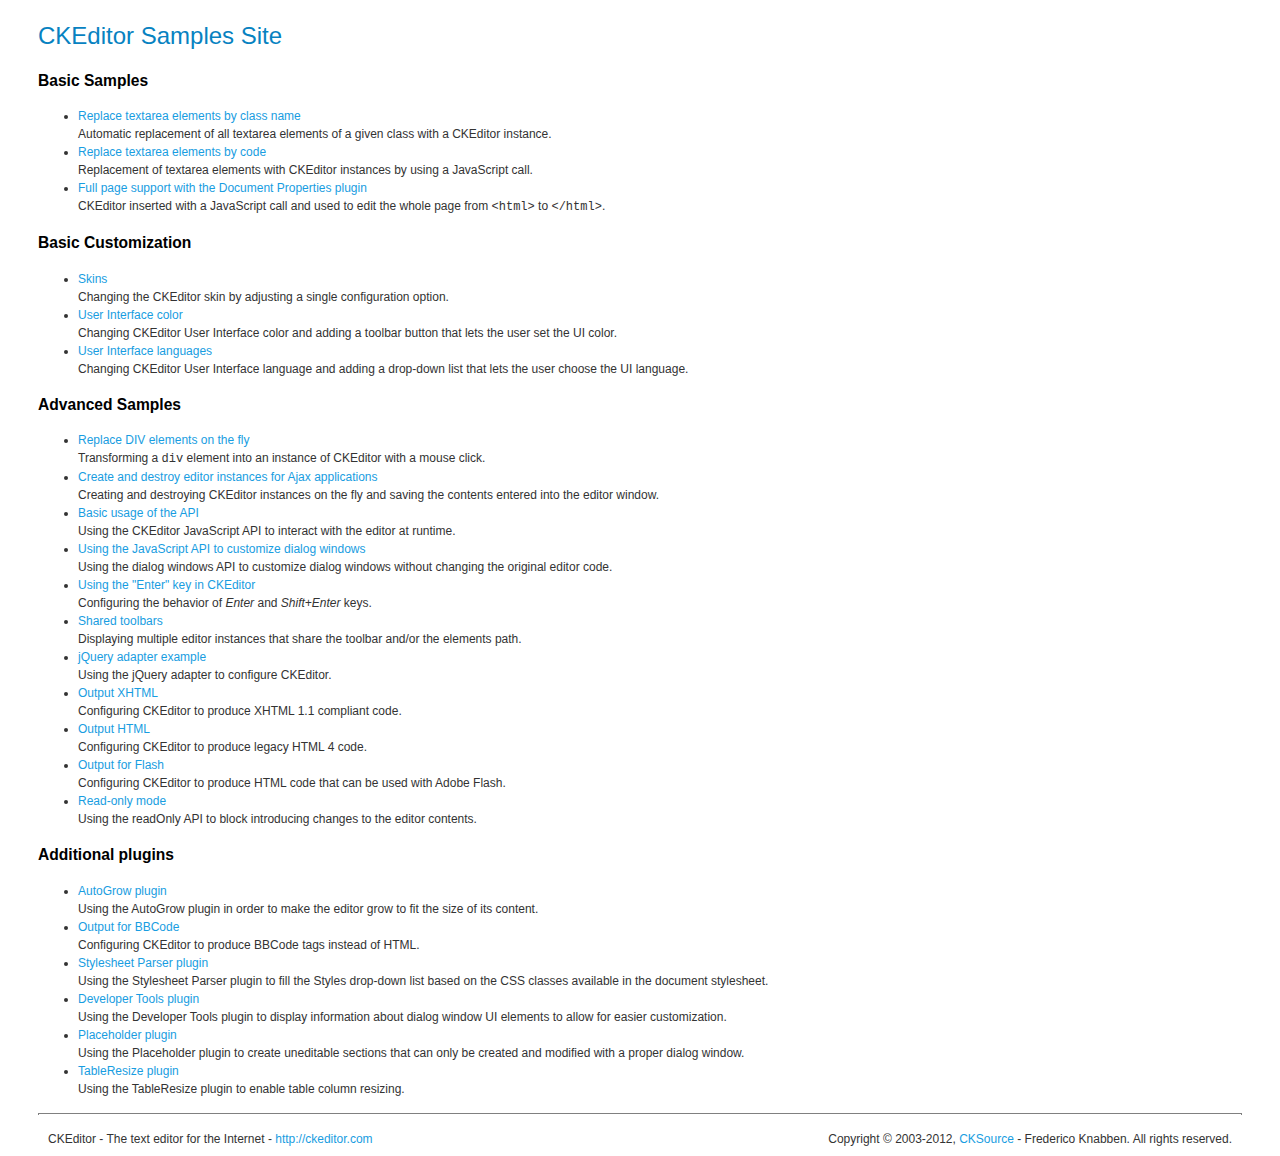
<file: Dentplex/Dentplex.Web/Content/ckeditor/_samples/index.html>
<!DOCTYPE html PUBLIC "-//W3C//DTD XHTML 1.0 Transitional//EN" "http://www.w3.org/TR/xhtml1/DTD/xhtml1-transitional.dtd">
<!--
Copyright (c) 2003-2012, CKSource - Frederico Knabben. All rights reserved.
For licensing, see LICENSE.html or http://ckeditor.com/license
-->
<html xmlns="http://www.w3.org/1999/xhtml">
<head>
	<title>CKEditor Samples</title>
	<meta content="text/html; charset=utf-8" http-equiv="content-type" />
	<link type="text/css" rel="stylesheet" href="sample.css" />
</head>
<body>
	<h1 class="samples">
		CKEditor Samples Site
	</h1>
	<h2 class="samples">
		Basic Samples
	</h2>
	<ul class="samples">
		<li>
			<a class="samples" href="replacebyclass.html">Replace textarea elements by class name</a><br />
			Automatic replacement of all textarea elements of a given class with a CKEditor instance.
		</li>
		<li><a class="samples" href="replacebycode.html">Replace textarea elements by code</a><br />
			Replacement of textarea elements with CKEditor instances by using a JavaScript call.
		</li>
		<li><a class="samples" href="fullpage.html">Full page support with the Document Properties plugin</a><br />
			CKEditor inserted with a JavaScript call and used to edit the whole page from <code>&lt;html&gt;</code> to <code>&lt;/html&gt;</code>.
		</li>
	</ul>
	<h2 class="samples">
		Basic Customization
	</h2>
	<ul class="samples">
		<li><a class="samples" href="skins.html">Skins</a><br />
			Changing the CKEditor skin by adjusting a single configuration option.
		</li>
		<li><a class="samples" href="ui_color.html">User Interface color</a><br />
			Changing CKEditor User Interface color and adding a toolbar button that lets the user set the UI color.
		</li>
		<li><a class="samples" href="ui_languages.html">User Interface languages</a><br />
			Changing CKEditor User Interface language and adding a drop-down list that lets the user choose the UI language.
		</li>
	</ul>
	<h2 class="samples">
		Advanced Samples
	</h2>
	<ul class="samples">
		<li><a class="samples" href="divreplace.html">Replace DIV elements on the fly</a><br />
			Transforming a <code>div</code> element into an instance of CKEditor with a mouse click.
		</li>
		<li><a class="samples" href="ajax.html">Create and destroy editor instances for Ajax applications</a><br />
			Creating and destroying CKEditor instances on the fly and saving the contents entered into the editor window.
		</li>
		<li><a class="samples" href="api.html">Basic usage of the API</a><br />
			Using the CKEditor JavaScript API to interact with the editor at runtime.
		</li>
		<li><a class="samples" href="api_dialog.html">Using the JavaScript API to customize dialog windows</a><br />
			Using the dialog windows API to customize dialog windows without changing the original editor code.
		</li>
		<li><a class="samples" href="enterkey.html">Using the "Enter" key in CKEditor</a><br />
			 Configuring the behavior of <em>Enter</em> and <em>Shift+Enter</em> keys.
		</li>
		<li><a class="samples" href="sharedspaces.html">Shared toolbars</a><br />
			Displaying multiple editor instances that share the toolbar and/or the elements path.
		</li>
		<li><a class="samples" href="jqueryadapter.html">jQuery adapter example</a><br />
			Using the jQuery adapter to configure CKEditor.
		</li>
		<li><a class="samples" href="output_xhtml.html">Output XHTML</a><br />
			Configuring CKEditor to produce XHTML 1.1 compliant code.
		</li>
		<li><a class="samples" href="output_html.html">Output HTML</a><br />
			Configuring CKEditor to produce legacy HTML 4 code.
		</li>
		<li><a class="samples" href="output_for_flash.html">Output for Flash</a><br />
			Configuring CKEditor to produce HTML code that can be used with Adobe Flash.
		</li>
		<li><a class="samples" href="readonly.html">Read-only mode</a><br />
			Using the readOnly API to block introducing changes to the editor contents.
		</li>
	</ul>
	<h2 class="samples">
		Additional plugins
	</h2>
	<ul class="samples">
		<li><a class="samples" href="autogrow.html">AutoGrow plugin</a><br />
			Using the AutoGrow plugin in order to make the editor grow to fit the size of its content.
		</li>
		<li><a class="samples" href="bbcode.html">Output for BBCode</a><br />
			Configuring CKEditor to produce BBCode tags instead of HTML.
		</li>
		<li><a class="samples" href="stylesheetparser.html">Stylesheet Parser plugin</a><br />
			Using the Stylesheet Parser plugin to fill the Styles drop-down list based on the CSS classes available in the document stylesheet.
		</li>
		<li><a class="samples" href="devtools.html">Developer Tools plugin</a><br />
			Using the Developer Tools plugin to display information about dialog window UI elements to allow for easier customization.
		</li>
		<li><a class="samples" href="placeholder.html">Placeholder plugin</a><br />
			Using the Placeholder plugin to create uneditable sections that can only be created and modified with a proper dialog window.
		</li>
		<li><a class="samples" href="tableresize.html">TableResize plugin</a><br />
			Using the TableResize plugin to enable table column resizing.
		</li>
	</ul>
	<div id="footer">
		<hr />
		<p>
			CKEditor - The text editor for the Internet - <a class="samples" href="http://ckeditor.com/">http://ckeditor.com</a>
		</p>
		<p id="copy">
			Copyright &copy; 2003-2012, <a class="samples" href="http://cksource.com/">CKSource</a> - Frederico Knabben. All rights reserved.
		</p>
	</div>
</body>
</html>
</file>
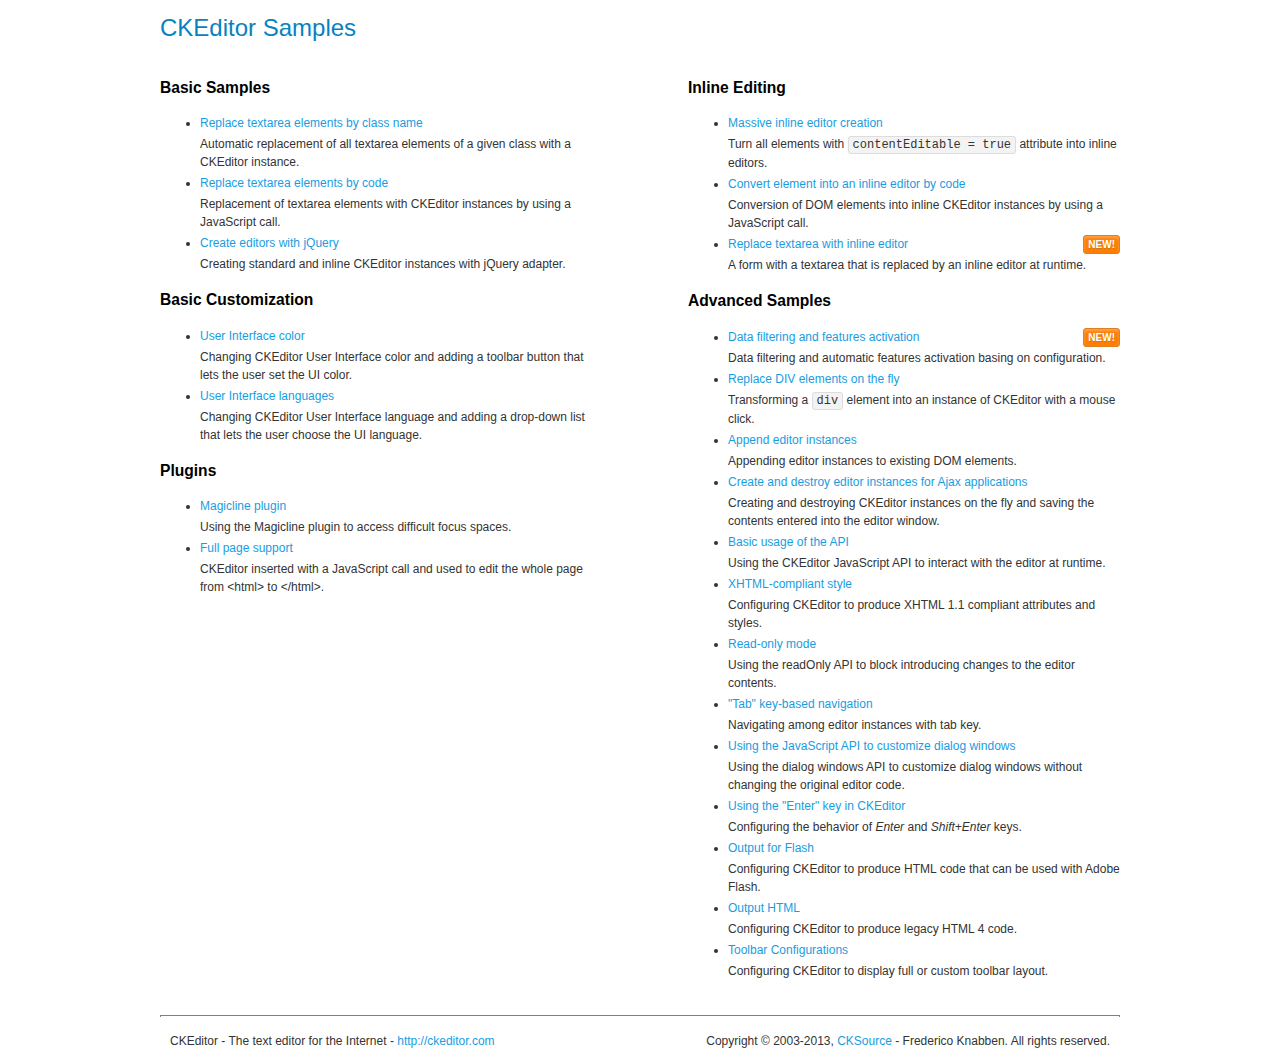
<file: Dentplex/Dentplex.Web/Content/ckeditor/samples/index.html>
<!DOCTYPE html>
<!--
Copyright (c) 2003-2013, CKSource - Frederico Knabben. All rights reserved.
For licensing, see LICENSE.md or http://ckeditor.com/license
-->
<html>
<head>
	<title>CKEditor Samples</title>
	<meta charset="utf-8">
	<link rel="stylesheet" href="sample.css">
</head>
<body>
	<h1 class="samples">
		CKEditor Samples
	</h1>
	<div class="twoColumns">
		<div class="twoColumnsLeft">
			<h2 class="samples">
				Basic Samples
			</h2>
			<dl class="samples">
				<dt><a class="samples" href="replacebyclass.html">Replace textarea elements by class name</a></dt>
				<dd>Automatic replacement of all textarea elements of a given class with a CKEditor instance.</dd>

				<dt><a class="samples" href="replacebycode.html">Replace textarea elements by code</a></dt>
				<dd>Replacement of textarea elements with CKEditor instances by using a JavaScript call.</dd>

				<dt><a class="samples" href="jquery.html">Create editors with jQuery</a></dt>
				<dd>Creating standard and inline CKEditor instances with jQuery adapter.</dd>
			</dl>

			<h2 class="samples">
				Basic Customization
			</h2>
			<dl class="samples">
				<dt><a class="samples" href="uicolor.html">User Interface color</a></dt>
				<dd>Changing CKEditor User Interface color and adding a toolbar button that lets the user set the UI color.</dd>

				<dt><a class="samples" href="uilanguages.html">User Interface languages</a></dt>
				<dd>Changing CKEditor User Interface language and adding a drop-down list that lets the user choose the UI language.</dd>
			</dl>


			<h2 class="samples">Plugins</h2>
<dl class="samples">
<dt><a class="samples" href="plugins/magicline/magicline.html">Magicline plugin</a></dt>
<dd>Using the Magicline plugin to access difficult focus spaces.</dd>

<dt><a class="samples" href="plugins/wysiwygarea/fullpage.html">Full page support</a></dt>
<dd>CKEditor inserted with a JavaScript call and used to edit the whole page from &lt;html&gt; to &lt;/html&gt;.</dd>
</dl>
		</div>
		<div class="twoColumnsRight">
			<h2 class="samples">
				Inline Editing
			</h2>
			<dl class="samples">
				<dt><a class="samples" href="inlineall.html">Massive inline editor creation</a></dt>
				<dd>Turn all elements with <code>contentEditable = true</code> attribute into inline editors.</dd>

				<dt><a class="samples" href="inlinebycode.html">Convert element into an inline editor by code</a></dt>
				<dd>Conversion of DOM elements into inline CKEditor instances by using a JavaScript call.</dd>

				<dt><a class="samples" href="inlinetextarea.html">Replace textarea with inline editor</a> <span class="new">New!</span></dt>
				<dd>A form with a textarea that is replaced by an inline editor at runtime.</dd>

				
			</dl>

			<h2 class="samples">
				Advanced Samples
			</h2>
			<dl class="samples">
				<dt><a class="samples" href="datafiltering.html">Data filtering and features activation</a> <span class="new">New!</span></dt>
				<dd>Data filtering and automatic features activation basing on configuration.</dd>

				<dt><a class="samples" href="divreplace.html">Replace DIV elements on the fly</a></dt>
				<dd>Transforming a <code>div</code> element into an instance of CKEditor with a mouse click.</dd>

				<dt><a class="samples" href="appendto.html">Append editor instances</a></dt>
				<dd>Appending editor instances to existing DOM elements.</dd>

				<dt><a class="samples" href="ajax.html">Create and destroy editor instances for Ajax applications</a></dt>
				<dd>Creating and destroying CKEditor instances on the fly and saving the contents entered into the editor window.</dd>

				<dt><a class="samples" href="api.html">Basic usage of the API</a></dt>
				<dd>Using the CKEditor JavaScript API to interact with the editor at runtime.</dd>

				<dt><a class="samples" href="xhtmlstyle.html">XHTML-compliant style</a></dt>
				<dd>Configuring CKEditor to produce XHTML 1.1 compliant attributes and styles.</dd>

				<dt><a class="samples" href="readonly.html">Read-only mode</a></dt>
				<dd>Using the readOnly API to block introducing changes to the editor contents.</dd>

				<dt><a class="samples" href="tabindex.html">"Tab" key-based navigation</a></dt>
				<dd>Navigating among editor instances with tab key.</dd>


				
<dt><a class="samples" href="plugins/dialog/dialog.html">Using the JavaScript API to customize dialog windows</a></dt>
<dd>Using the dialog windows API to customize dialog windows without changing the original editor code.</dd>

<dt><a class="samples" href="plugins/enterkey/enterkey.html">Using the &quot;Enter&quot; key in CKEditor</a></dt>
<dd>Configuring the behavior of <em>Enter</em> and <em>Shift+Enter</em> keys.</dd>

<dt><a class="samples" href="plugins/htmlwriter/outputforflash.html">Output for Flash</a></dt>
<dd>Configuring CKEditor to produce HTML code that can be used with Adobe Flash.</dd>

<dt><a class="samples" href="plugins/htmlwriter/outputhtml.html">Output HTML</a></dt>
<dd>Configuring CKEditor to produce legacy HTML 4 code.</dd>

<dt><a class="samples" href="plugins/toolbar/toolbar.html">Toolbar Configurations</a></dt>
<dd>Configuring CKEditor to display full or custom toolbar layout.</dd>

			</dl>
		</div>
	</div>
	<div id="footer">
		<hr>
		<p>
			CKEditor - The text editor for the Internet - <a class="samples" href="http://ckeditor.com/">http://ckeditor.com</a>
		</p>
		<p id="copy">
			Copyright &copy; 2003-2013, <a class="samples" href="http://cksource.com/">CKSource</a> - Frederico Knabben. All rights reserved.
		</p>
	</div>
</body>
</html>
</file>
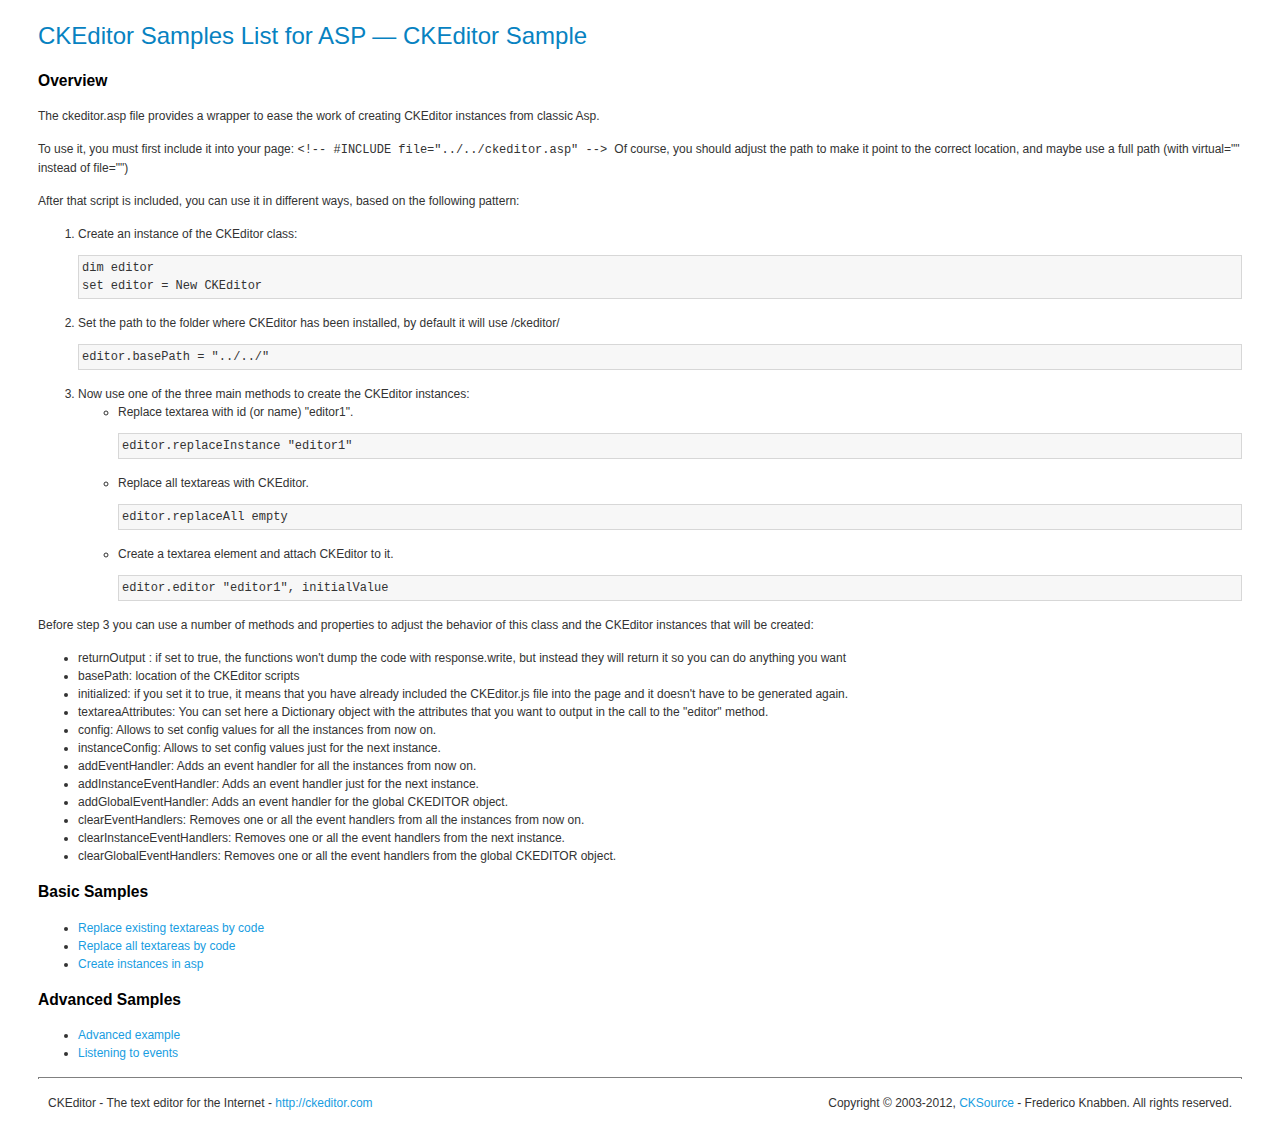
<file: Dentplex/Dentplex.Web/Content/ckeditor/_samples/asp/index.html>
<!DOCTYPE html PUBLIC "-//W3C//DTD XHTML 1.0 Transitional//EN" "http://www.w3.org/TR/xhtml1/DTD/xhtml1-transitional.dtd">
<!--
Copyright (c) 2003-2012, CKSource - Frederico Knabben. All rights reserved.
For licensing, see LICENSE.html or http://ckeditor.com/license
-->
<html xmlns="http://www.w3.org/1999/xhtml">
<head>
	<title>ASP integration Samples List &mdash; CKEditor</title>
	<link type="text/css" rel="stylesheet" href="../sample.css" />
</head>
<body>
	<h1 class="samples">
		CKEditor Samples List for ASP &mdash; CKEditor Sample
	</h1>
	<h2 class="samples">
		Overview
	</h2>
	<p>The ckeditor.asp file provides a wrapper to ease the work of creating CKEditor instances from classic Asp.</p>
	<p>To use it, you must first include it into your page:
	<code>
		&lt;!-- #INCLUDE file="../../ckeditor.asp" --&gt;
	</code>
	Of course, you should adjust the path to make it point to the correct location, and maybe use a full path (with virtual="" instead of file="")
	</p>
	<p>After that script is included, you can use it in different ways, based on the following pattern:</p>

<ol>
	<li>
		Create an instance of the CKEditor class:
<pre class="samples">dim editor
set editor = New CKEditor</pre>
	</li>
	<li>
		Set the path to the folder where CKEditor has been installed, by default it will use /ckeditor/
		<pre class="samples">editor.basePath = "../../"</pre>
	</li>
	<li>
	Now use one of the three main methods to create the CKEditor instances:
	<ul class="samples">
		<li>
				Replace textarea with id (or name) "editor1".
			<pre class="samples">editor.replaceInstance "editor1"</pre>
		</li>
		<li>
			Replace all textareas with CKEditor.
			<pre class="samples">editor.replaceAll empty</pre>
		</li>
		<li>
			Create a textarea element and attach CKEditor to it.
			<pre class="samples">editor.editor "editor1", initialValue</pre>
		</li>
	</ul>
	</li>
</ol>
<p>Before step 3 you can use a number of methods and properties to adjust the behavior of this class and the CKEditor instances
that will be created:</p>
<ul class="samples">
	<li>returnOutput : if set to true, the functions won't dump the code with response.write, but instead they will return it so
	you can do anything you want</li>
	<li>basePath: location of the CKEditor scripts</li>
	<li>initialized: if you set it to true, it means that you have already included the CKEditor.js file into the page and it
		doesn't have to be generated again.</li>
	<li>textareaAttributes: You can set here a Dictionary object with the attributes that you want to output in the call to the "editor" method.</li>

	<li>config: Allows to set config values for all the instances from now on.</li>
	<li>instanceConfig: Allows to set config values just for the next instance.</li>

	<li>addEventHandler: Adds an event handler for all the instances from now on.</li>
	<li>addInstanceEventHandler: Adds an event handler just for the next instance.</li>
	<li>addGlobalEventHandler: Adds an event handler for the global CKEDITOR object.</li>

	<li>clearEventHandlers: Removes one or all the event handlers from all the instances from now on.</li>
	<li>clearInstanceEventHandlers: Removes one or all the event handlers  from the next instance.</li>
	<li>clearGlobalEventHandlers: Removes one or all the event handlers  from the global CKEDITOR object.</li>

</ul>

	<h2 class="samples">
		Basic Samples
	</h2>
	<ul class="samples">
		<li><a class="samples" href="replace.asp">Replace existing textareas by code</a></li>
		<li><a class="samples" href="replaceall.asp">Replace all textareas by code</a></li>
		<li><a class="samples" href="standalone.asp">Create instances in asp</a></li>
	</ul>
	<h2 class="samples">
		Advanced Samples
	</h2>
	<ul class="samples">
		<li><a class="samples" href="advanced.asp">Advanced example</a></li>
		<li><a class="samples" href="events.asp">Listening to events</a></li>
	</ul>
	<div id="footer">
		<hr />
		<p>
			CKEditor - The text editor for the Internet - <a class="samples" href="http://ckeditor.com/">http://ckeditor.com</a>
		</p>
		<p id="copy">
			Copyright &copy; 2003-2012, <a class="samples" href="http://cksource.com/">CKSource</a> - Frederico Knabben. All rights reserved.
		</p>
	</div>
</body>
</html>
</file>
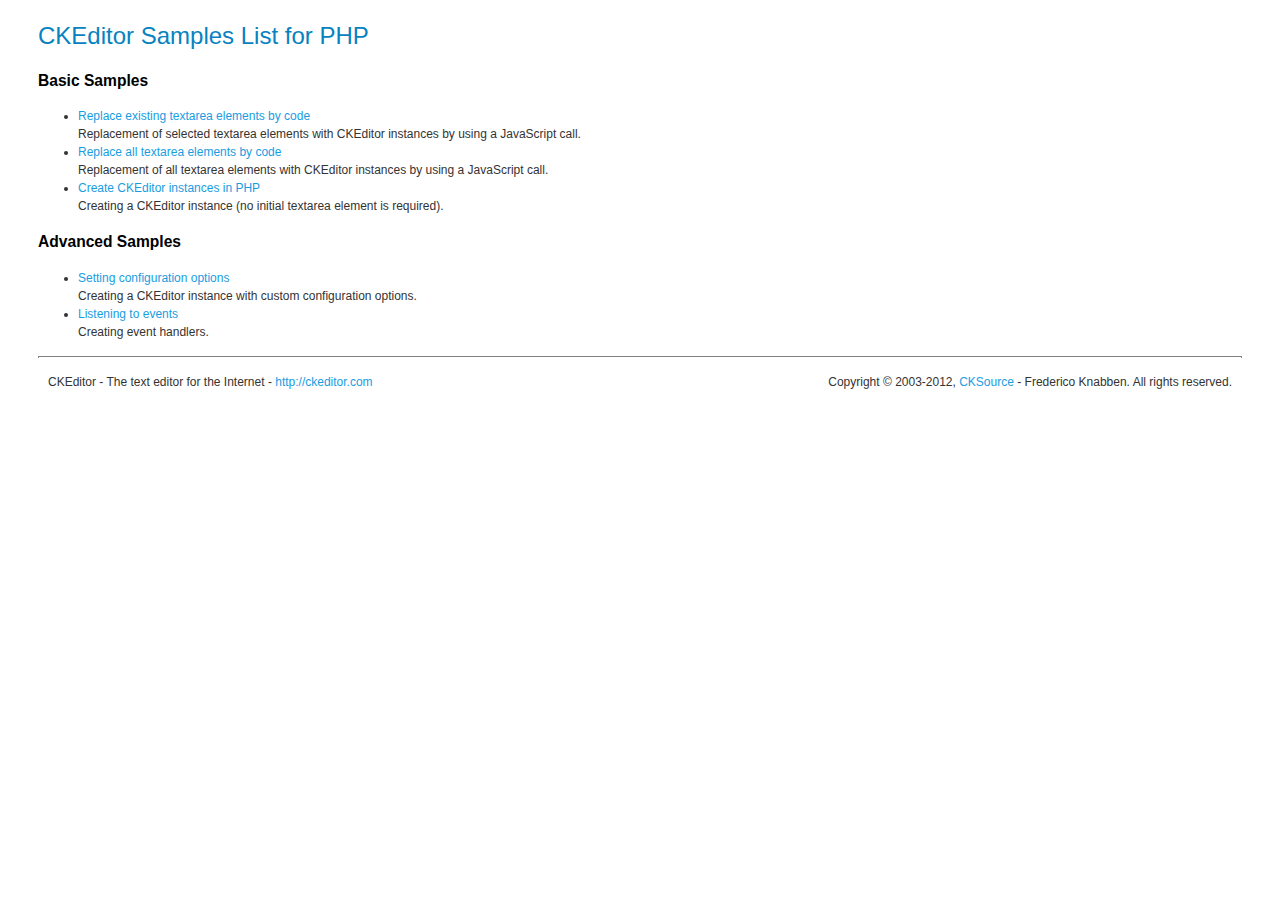
<file: Dentplex/Dentplex.Web/Content/ckeditor/_samples/php/index.html>
<!DOCTYPE html PUBLIC "-//W3C//DTD XHTML 1.0 Transitional//EN" "http://www.w3.org/TR/xhtml1/DTD/xhtml1-transitional.dtd">
<!--
Copyright (c) 2003-2012, CKSource - Frederico Knabben. All rights reserved.
For licensing, see LICENSE.html or http://ckeditor.com/license
-->
<html xmlns="http://www.w3.org/1999/xhtml">
<head>
  <meta content="text/html; charset=utf-8" http-equiv="content-type" />
	<title>CKEditor Samples &mdash; PHP Integration</title>
	<link type="text/css" rel="stylesheet" href="../sample.css" />
</head>
<body>
	<h1 class="samples">
		CKEditor Samples List for PHP
	</h1>
	<h2 class="samples">
		Basic Samples
	</h2>
	<ul class="samples">
		<li><a class="samples" href="replace.php">Replace existing textarea elements by code</a><br />
		Replacement of selected textarea elements with CKEditor instances by using a JavaScript call.</li>
		<li><a class="samples" href="replaceall.php">Replace all textarea elements by code</a><br />
		Replacement of all textarea elements with CKEditor instances by using a JavaScript call.</li>
		<li><a class="samples" href="standalone.php">Create CKEditor instances in PHP</a><br />
		Creating a CKEditor instance (no initial textarea element is required).</li>
	</ul>
	<h2 class="samples">
		Advanced Samples
	</h2>
	<ul class="samples">
		<li><a class="samples" href="advanced.php">Setting configuration options</a><br />
		Creating a CKEditor instance with custom configuration options.</li>
		<li><a class="samples" href="events.php">Listening to events</a><br />
		Creating event handlers.
		</li>
	</ul>
	<div id="footer">
		<hr />
		<p>
			CKEditor - The text editor for the Internet - <a class="samples" href="http://ckeditor.com/">http://ckeditor.com</a>
		</p>
		<p id="copy">
			Copyright &copy; 2003-2012, <a class="samples" href="http://cksource.com/">CKSource</a> - Frederico Knabben. All rights reserved.
		</p>
	</div>
</body>
</html>
</file>
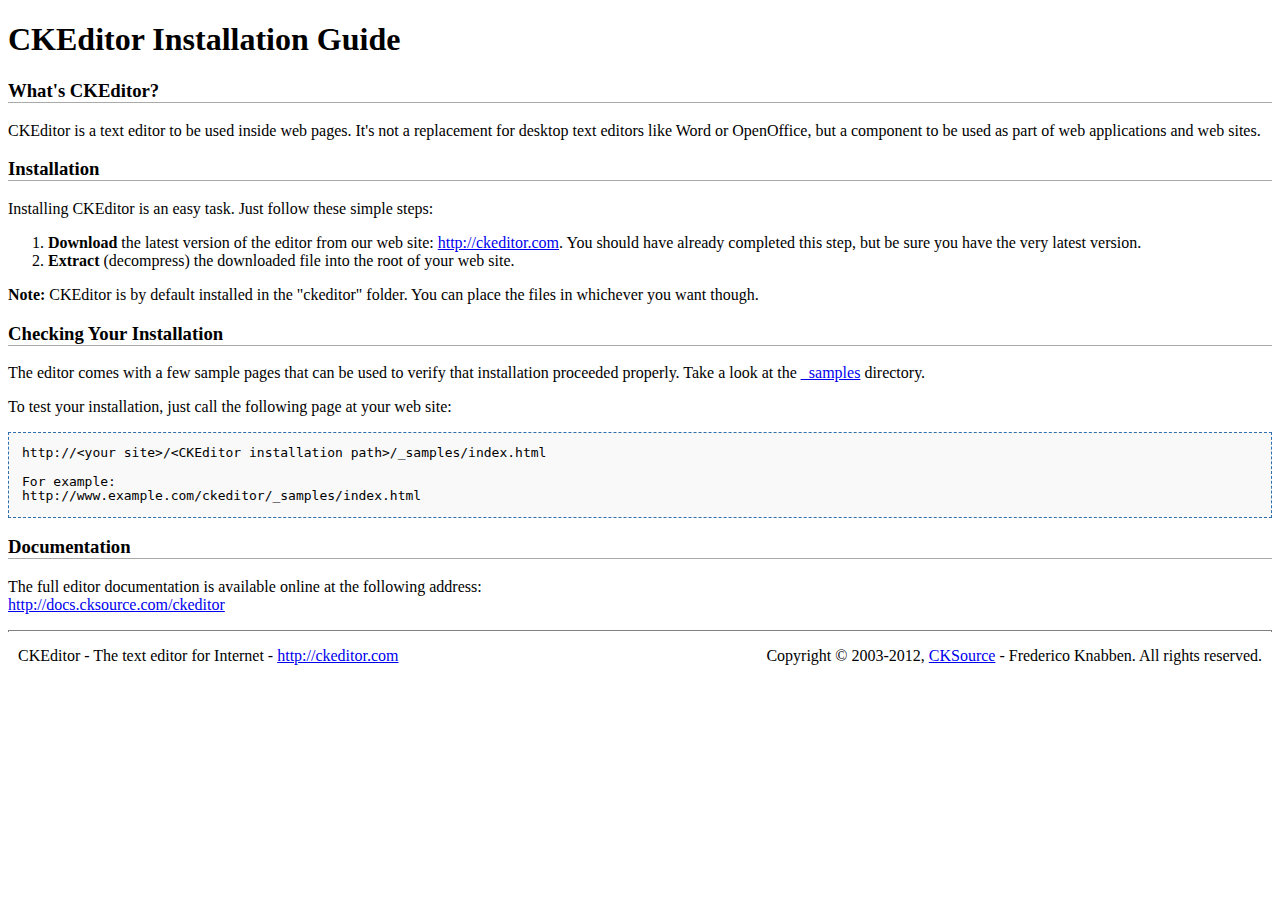
<file: Dentplex/Dentplex.Web/Content/ckeditor/INSTALL.html>
<!DOCTYPE html PUBLIC "-//W3C//DTD XHTML 1.0 Transitional//EN" "http://www.w3.org/TR/xhtml1/DTD/xhtml1-transitional.dtd">
<!--
Copyright (c) 2003-2012, CKSource - Frederico Knabben. All rights reserved.
For licensing, see LICENSE.html or http://ckeditor.com/license
-->
<html xmlns="http://www.w3.org/1999/xhtml">
<head>
	<title>Installation Guide - CKEditor</title>
	<meta http-equiv="content-type" content="text/html; charset=utf-8" />
	<style type="text/css">
		h3
		{
			border-bottom: 1px solid #AAAAAA;
		}
		pre
		{
			background-color: #F9F9F9;
			border: 1px dashed #2F6FAB;
			padding: 1em;
			line-height: 1.1em;
		}
		#footer hr
		{
			margin: 10px 0 15px 0;
			height: 1px;
			border: solid 1px gray;
			border-bottom: none;
		}
		#footer p
		{
			margin: 0 10px 10px 10px;
			float: left;
		}
		#footer #copy
		{
			float: right;
		}
	</style>
</head>
<body>
	<h1>
		CKEditor Installation Guide</h1>
	<h3>
		What&#39;s CKEditor?</h3>
	<p>
		CKEditor is a text editor to be used inside web pages. It&#39;s not a replacement
		for desktop text editors like Word or OpenOffice, but a component to be used as
		part of web applications and web sites.</p>
	<h3>
		Installation</h3>
	<p>
		Installing CKEditor is an easy task. Just follow these simple steps:</p>
	<ol>
		<li><strong>Download</strong> the latest version of the editor from our web site: <a
			href="http://ckeditor.com">http://ckeditor.com</a>. You should have already completed
			this step, but be sure you have the very latest version.</li>
		<li><strong>Extract</strong> (decompress) the downloaded file into the root of your
			web site.</li>
	</ol>
	<p>
		<strong>Note:</strong> CKEditor is by default installed in the &quot;ckeditor&quot;
		folder. You can place the files in whichever you want though.</p>
	<h3>
		Checking Your Installation
	</h3>
	<p>
		The editor comes with a few sample pages that can be used to verify that installation
		proceeded properly. Take a look at the <a href="_samples">_samples</a> directory.</p>
	<p>
		To test your installation, just call the following page at your web site:</p>
	<pre>
http://&lt;your site&gt;/&lt;CKEditor installation path&gt;/_samples/index.html

For example:
http://www.example.com/ckeditor/_samples/index.html</pre>
	<h3>
		Documentation</h3>
	<p>
		The full editor documentation is available online at the following address:<br />
		<a href="http://docs.cksource.com/ckeditor">http://docs.cksource.com/ckeditor</a></p>
	<div id="footer">
		<hr />
		<p>
			CKEditor - The text editor for Internet - <a href="http://ckeditor.com/">http://ckeditor.com</a>
		</p>
		<p id="copy">
			Copyright &copy; 2003-2012, <a href="http://cksource.com/">CKSource</a> - Frederico
			Knabben. All rights reserved.
		</p>
	</div>
</body>
</html>
</file>
<file: Dentplex/Dentplex.Web/Content/ckeditor/_samples/sample.css>
/*
Copyright (c) 2003-2012, CKSource - Frederico Knabben. All rights reserved.
For licensing, see LICENSE.html or http://ckeditor.com/license
*/

html, body, h1, h2, h3, h4, h5, h6, div, span, blockquote, p, address, form, fieldset, img, ul, ol, dl, dt, dd, li, hr, table, td, th, strong, em, sup, sub, dfn, ins, del, q, cite, var, samp, code, kbd, tt, pre {
	line-height: 1.5em;
}

body {
	padding:10px 30px;
}

input, textarea, select, option, optgroup, button, td, th {
	font-size: 100%;
}

pre,
code,
kbd,
samp,
tt{
  font-family: monospace,monospace;
  font-size: 1em;
}

h1.samples {
  color:#0782C1;
  font-size:200%;
  font-weight:normal;
  margin: 0;
  padding: 0;
}

h2.samples {
  color:#000000;
  font-size:130%;
  margin: 0;
  padding: 0;
}

p, blockquote, address, form, pre, dl, h1.samples, h2.samples {
	margin-bottom:15px;
}

ul.samples {
	margin-bottom:15px;
}

.clear {
	clear:both;
}

fieldset
{
	margin: 0;
	padding: 10px;
}

body, input, textarea {
	color: #333333;
	font-family: Arial, Helvetica, sans-serif;
}

body {
	font-size: 75%;
}

a.samples {
	color:#189DE1;
	text-decoration:none;
}

a.samples:hover {
  text-decoration:underline;
}

form
{
	margin: 0;
	padding: 0;
}

pre.samples
{
	background-color: #F7F7F7;
	border: 1px solid #D7D7D7;
	overflow: auto;
	padding: 0.25em;
}

#alerts
{
	color: Red;
}

#footer hr
{
	margin: 10px 0 15px 0;
	height: 1px;
	border: solid 1px gray;
	border-bottom: none;
}

#footer p
{
	margin: 0 10px 10px 10px;
	float: left;
}

#footer #copy
{
	float: right;
}

#outputSample
{
	width: 100%;
	table-layout: fixed;
}

#outputSample thead th
{
	color: #dddddd;
	background-color: #999999;
	padding: 4px;
	white-space: nowrap;
}

#outputSample tbody th
{
	vertical-align: top;
	text-align: left;
}

#outputSample pre
{
	margin: 0;
	padding: 0;
	white-space: pre; /* CSS2 */
	white-space: -moz-pre-wrap; /* Mozilla*/
	white-space: -o-pre-wrap; /* Opera 7 */
	white-space: pre-wrap; /* CSS 2.1 */
	white-space: pre-line; /* CSS 3 (and 2.1 as well, actually) */
	word-wrap: break-word; /* IE */
}

.description {
	border: 1px dotted #B7B7B7;
	margin-bottom: 10px;
	padding: 10px 10px 0;
}

label {
	display: block;
	margin-bottom:6px;
}
</file>
<file: Dentplex/Dentplex.Web/Content/ckeditor/samples/sample.css>
/*
Copyright (c) 2003-2013, CKSource - Frederico Knabben. All rights reserved.
For licensing, see LICENSE.md or http://ckeditor.com/license
*/

html, body, h1, h2, h3, h4, h5, h6, div, span, blockquote, p, address, form, fieldset, img, ul, ol, dl, dt, dd, li, hr, table, td, th, strong, em, sup, sub, dfn, ins, del, q, cite, var, samp, code, kbd, tt, pre
{
	line-height: 1.5em;
}

body
{
	padding: 10px 30px;
}

input, textarea, select, option, optgroup, button, td, th
{
	font-size: 100%;
}

pre, code, kbd, samp, tt
{
	font-family: monospace,monospace;
	font-size: 1em;
}

body {
    width: 960px;
    margin: 0 auto;
}

code
{
	background: #f3f3f3;
	border: 1px solid #ddd;
	padding: 1px 4px;

	-moz-border-radius: 3px;
	-webkit-border-radius: 3px;
	border-radius: 3px;
}

abbr
{
	border-bottom: 1px dotted #555;
	cursor: pointer;
}

.new, .beta
{
	text-transform: uppercase;
	font-size: 10px;
	font-weight: bold;
	padding: 1px 4px;
	margin: 0 0 0 5px;
	color: #fff;
	float: right;

	-moz-border-radius: 3px;
	-webkit-border-radius: 3px;
	border-radius: 3px;
}

.new
{
	background: #FF7E00;
	border: 1px solid #DA8028;
	text-shadow: 0 1px 0 #C97626;

	-moz-box-shadow: 0 2px 3px 0 #FFA54E inset;
	-webkit-box-shadow: 0 2px 3px 0 #FFA54E inset;
	box-shadow: 0 2px 3px 0 #FFA54E inset;
}

.beta
{
	background: #18C0DF;
	border: 1px solid #19AAD8;
	text-shadow: 0 1px 0 #048CAD;
	font-style: italic;

	-moz-box-shadow: 0 2px 3px 0 #50D4FD inset;
	-webkit-box-shadow: 0 2px 3px 0 #50D4FD inset;
	box-shadow: 0 2px 3px 0 #50D4FD inset;
}

h1.samples
{
	color: #0782C1;
	font-size: 200%;
	font-weight: normal;
	margin: 0;
	padding: 0;
}

h1.samples a
{
	color: #0782C1;
	text-decoration: none;
	border-bottom: 1px dotted #0782C1;
}

.samples a:hover
{
	border-bottom: 1px dotted #0782C1;
}

h2.samples
{
	color: #000000;
	font-size: 130%;
	margin: 15px 0 0 0;
	padding: 0;
}

p, blockquote, address, form, pre, dl, h1.samples, h2.samples
{
	margin-bottom: 15px;
}

ul.samples
{
	margin-bottom: 15px;
}

.clear
{
	clear: both;
}

fieldset
{
	margin: 0;
	padding: 10px;
}

body, input, textarea
{
	color: #333333;
	font-family: Arial, Helvetica, sans-serif;
}

body
{
	font-size: 75%;
}

a.samples
{
	color: #189DE1;
	text-decoration: none;
}

form
{
	margin: 0;
	padding: 0;
}

pre.samples
{
	background-color: #F7F7F7;
	border: 1px solid #D7D7D7;
	overflow: auto;
	padding: 0.25em;
	white-space: pre-wrap; /* CSS 2.1 */
	word-wrap: break-word; /* IE7 */
	-moz-tab-size: 4;
	-o-tab-size: 4;
	-webkit-tab-size: 4;
	tab-size: 4;
}

#footer
{
	clear: both;
	padding-top: 10px;
}

#footer hr
{
	margin: 10px 0 15px 0;
	height: 1px;
	border: solid 1px gray;
	border-bottom: none;
}

#footer p
{
	margin: 0 10px 10px 10px;
	float: left;
}

#footer #copy
{
	float: right;
}

#outputSample
{
	width: 100%;
	table-layout: fixed;
}

#outputSample thead th
{
	color: #dddddd;
	background-color: #999999;
	padding: 4px;
	white-space: nowrap;
}

#outputSample tbody th
{
	vertical-align: top;
	text-align: left;
}

#outputSample pre
{
	margin: 0;
	padding: 0;
}

.description
{
	border: 1px dotted #B7B7B7;
	margin-bottom: 10px;
	padding: 10px 10px 0;
	overflow: hidden;
}

label
{
	display: block;
	margin-bottom: 6px;
}

/**
 *	CKEditor editables are automatically set with the "cke_editable" class
 *	plus cke_editable_(inline|themed) depending on the editor type.
 */

/* Style a bit the inline editables. */
.cke_editable.cke_editable_inline
{
	cursor: pointer;
}

/* Once an editable element gets focused, the "cke_focus" class is
   added to it, so we can style it differently. */
.cke_editable.cke_editable_inline.cke_focus
{
	box-shadow: inset 0px 0px 20px 3px #ddd, inset 0 0 1px #000;
	outline: none;
	background: #eee;
	cursor: text;
}

/* Avoid pre-formatted overflows inline editable. */
.cke_editable_inline pre
{
	white-space: pre-wrap;
	word-wrap: break-word;
}

/**
 *	Samples index styles.
 */

.twoColumns,
.twoColumnsLeft,
.twoColumnsRight
{
	overflow: hidden;
}

.twoColumnsLeft,
.twoColumnsRight
{
	width: 45%;
}

.twoColumnsLeft
{
	float: left;
}

.twoColumnsRight
{
	float: right;
}

dl.samples
{
	padding: 0 0 0 40px;
}
dl.samples > dt
{
	display: list-item;
	list-style-type: disc;
	list-style-position: outside;
	margin: 0 0 3px;
}
dl.samples > dd
{
	margin: 0 0 3px;
}
.warning
{
    color: #ff0000;
	background-color: #FFCCBA;
    border: 2px dotted #ff0000;
	padding: 15px 10px;
	margin: 10px 0;
}

/* Used on inline samples */

blockquote
{
	font-style: italic;
	font-family: Georgia, Times, "Times New Roman", serif;
	padding: 2px 0;
	border-style: solid;
	border-color: #ccc;
	border-width: 0;
}

.cke_contents_ltr blockquote
{
	padding-left: 20px;
	padding-right: 8px;
	border-left-width: 5px;
}

.cke_contents_rtl blockquote
{
	padding-left: 8px;
	padding-right: 20px;
	border-right-width: 5px;
}

img.right {
    border: 1px solid #ccc;
    float: right;
    margin-left: 15px;
    padding: 5px;
}

img.left {
    border: 1px solid #ccc;
    float: left;
    margin-right: 15px;
    padding: 5px;
}
</file>
